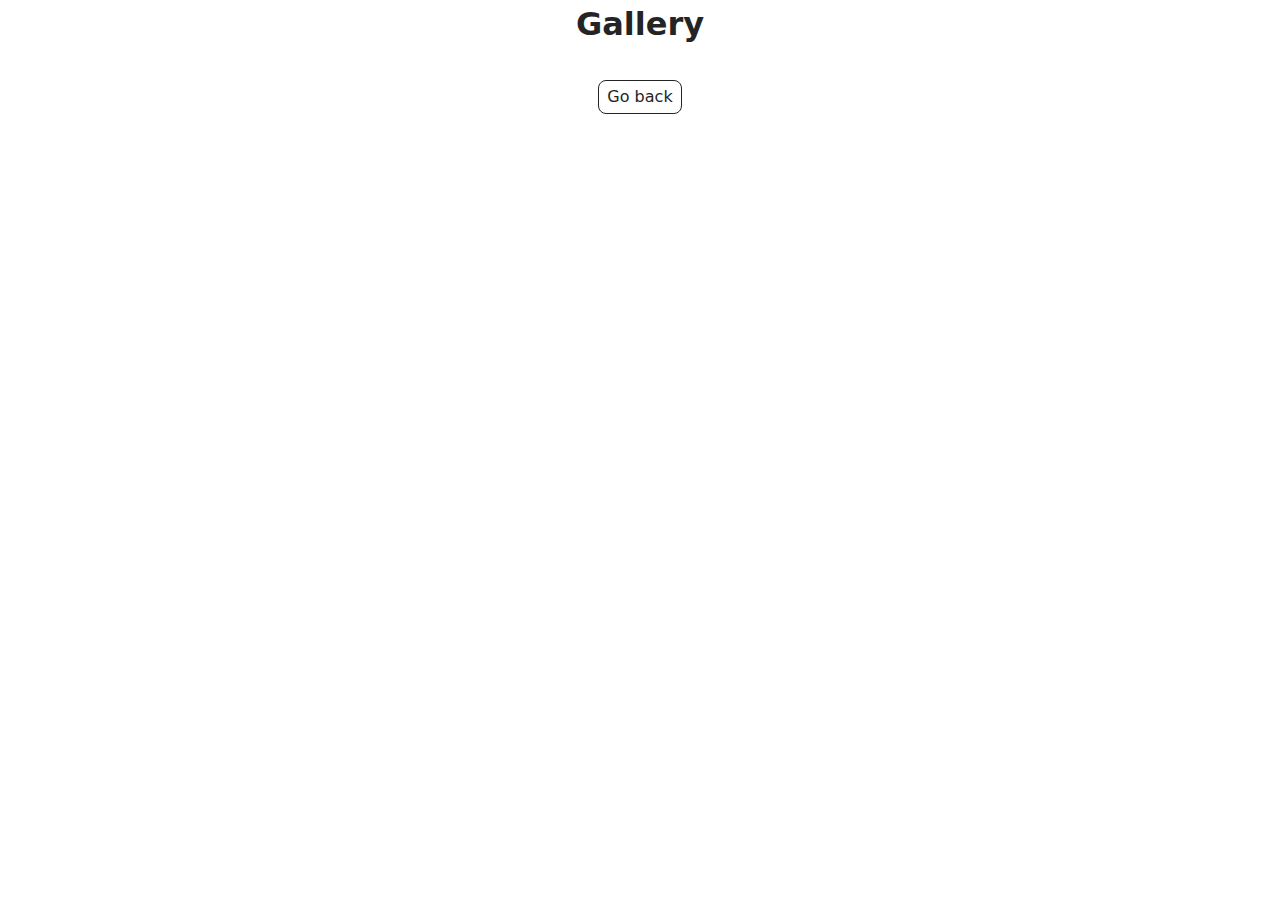
<file: src/1-gallery.html>
<!DOCTYPE html>
<html lang="en">
  <head>
    <meta charset="UTF-8" />
    <meta http-equiv="X-UA-Compatible" content="IE=edge" />
    <meta name="viewport" content="width=device-width, initial-scale=1.0" />
    <title>Gallery</title>
    <link rel="stylesheet" href="./css/styles.css" />
  </head>
  <body>
    <main>
      <div class="container">
        <h1 class="main-title">Gallery</h1>
        <a class="back-link" href="./index.html">Go back</a>
        <ul class="gallery"></ul>
      </div>
    </main>

    <script type="module" src="./js/1-gallery.js"></script>
  </body>
</html>
</file>
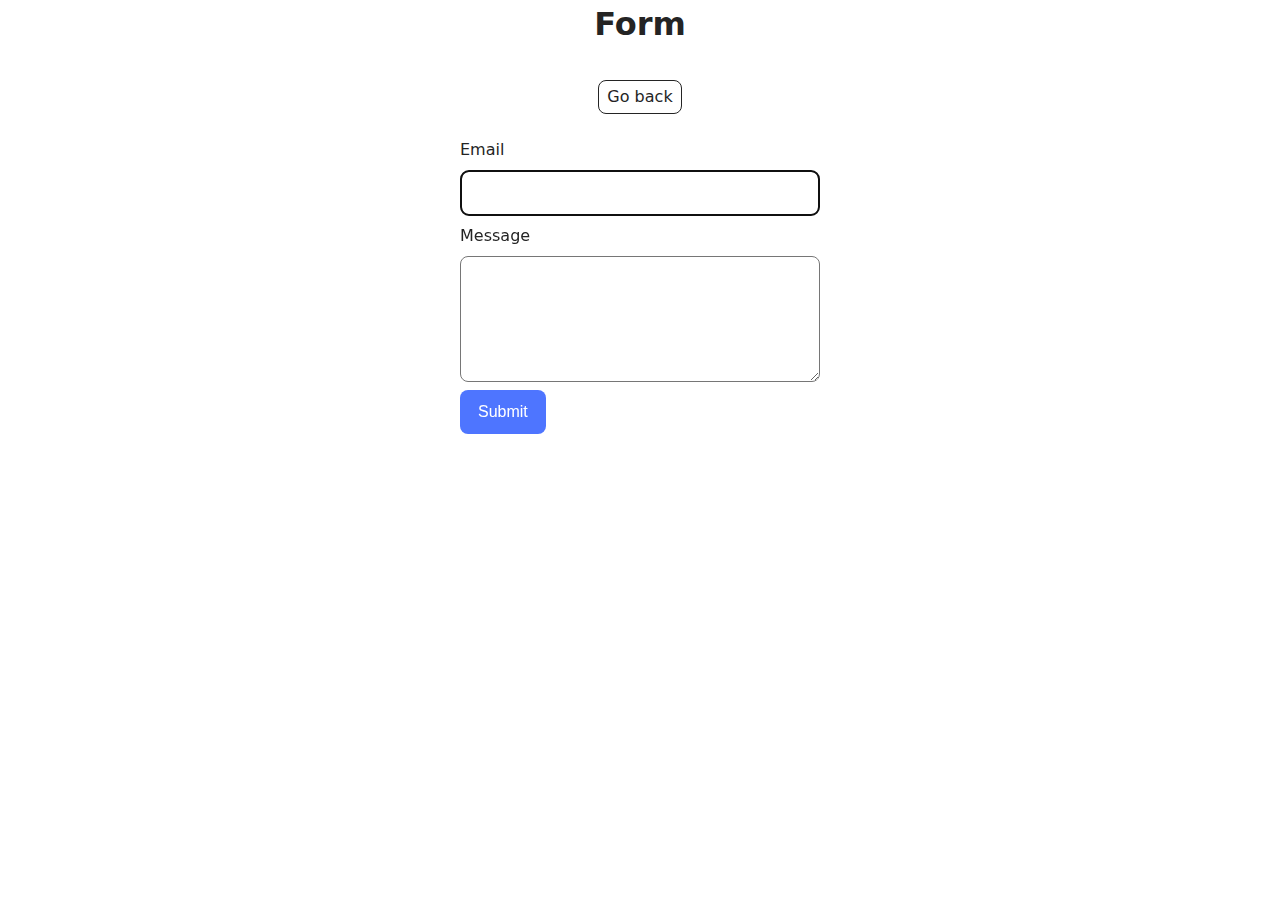
<file: src/2-form.html>
<!DOCTYPE html>
<html lang="en">
  <head>
    <meta charset="UTF-8" />
    <meta http-equiv="X-UA-Compatible" content="IE=edge" />
    <meta name="viewport" content="width=device-width, initial-scale=1.0" />
    <title>Form</title>
    <link rel="stylesheet" href="./css/styles.css" />
  </head>
  <body>
    <main>
      <div class="container">
        <h1 class="main-title">Form</h1>
        <a class="back-link" href="./index.html">Go back</a>
        <form class="feedback-form" autocomplete="off">
          <label>
            Email
            <input type="email" name="email" autofocus />
          </label>
          <label>
            Message
            <textarea name="message" rows="8"></textarea>
          </label>
          <button type="submit">Submit</button>
        </form>
      </div>
    </main>

    <script type="module" src="./js/2-form.js"></script>
  </body>
</html>
</file>
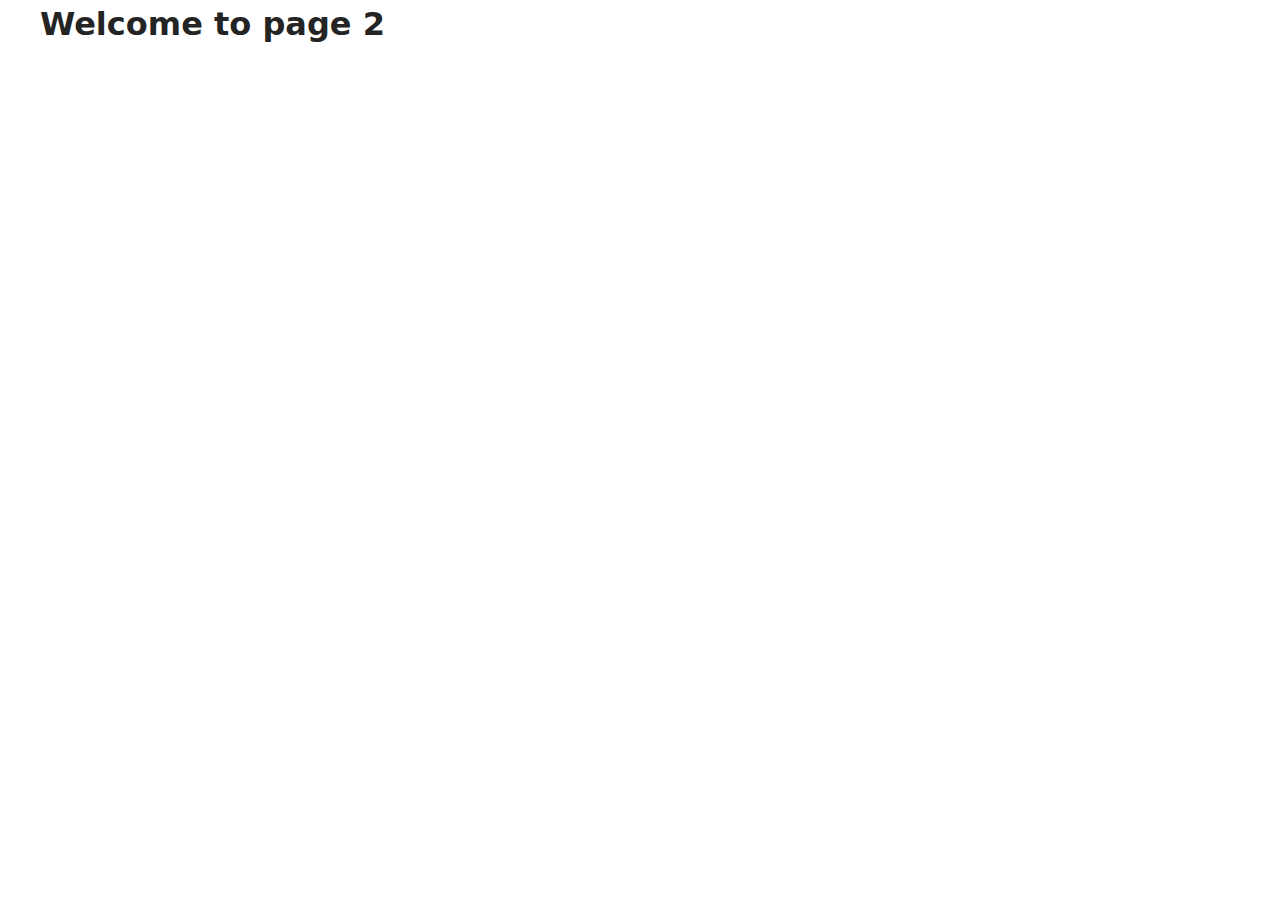
<file: src/page-2.html>
<!DOCTYPE html>
<html lang="en">
  <head>
    <meta charset="UTF-8" />
    <meta http-equiv="X-UA-Compatible" content="IE=edge" />
    <meta name="viewport" content="width=device-width, initial-scale=1.0" />
    <title>Page 2</title>
    <link rel="stylesheet" href="./css/styles.css" />
  </head>
  <body>
    <load
      src="./partials/header.html"
      icon-path="./img/sprite.svg#logo"
      highlight-act="active"
    />

    <main>
      <div class="container">
        <h1 class="main-title">
          <span class="main-title-gradient">Welcome</span> to page 2
        </h1>
        <load src="./partials/back-link.html" />
      </div>
    </main>

    <load src="./partials/footer.html" />
  </body>
</html>
</file>
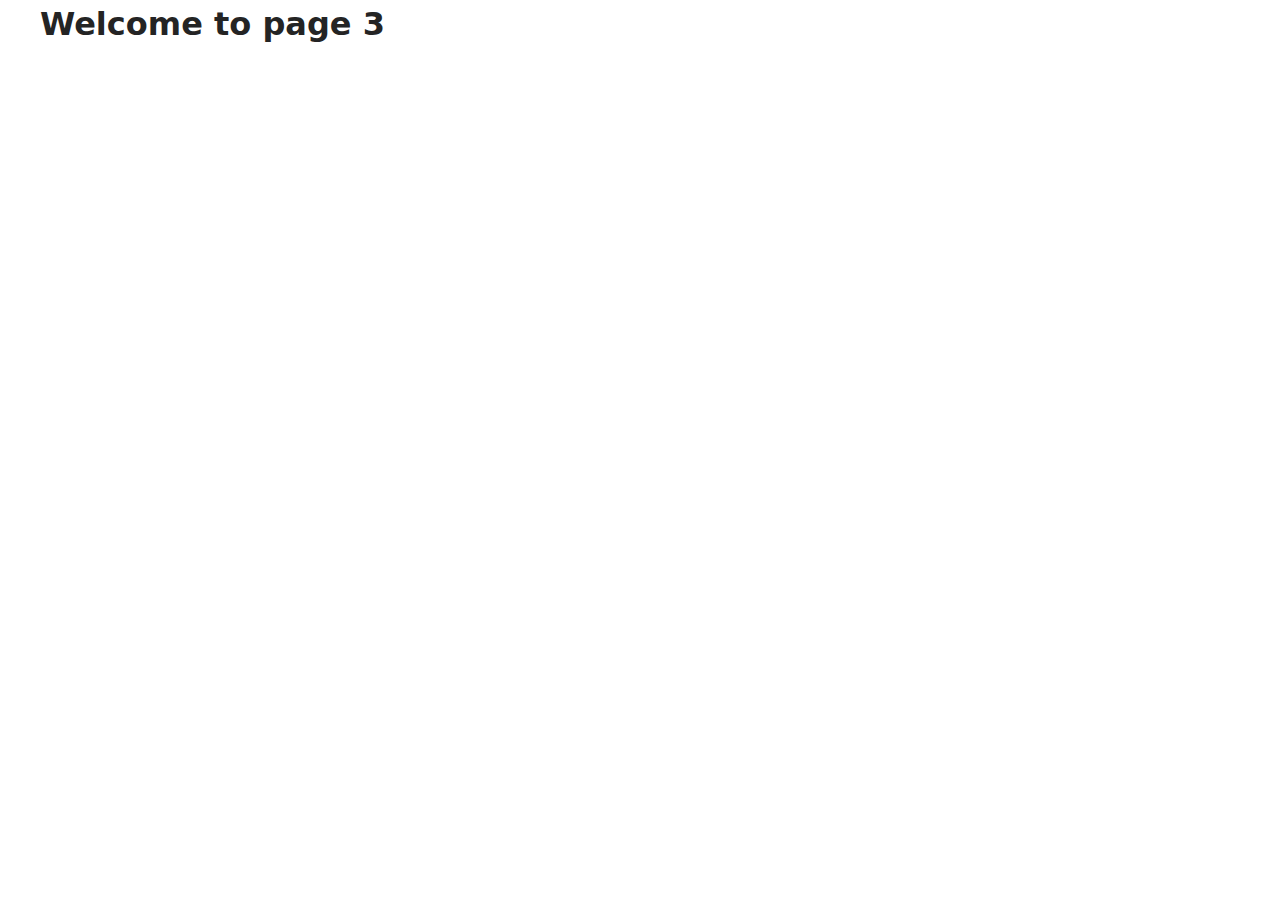
<file: src/page-3.html>
<!DOCTYPE html>
<html lang="en">
  <head>
    <meta charset="UTF-8" />
    <meta http-equiv="X-UA-Compatible" content="IE=edge" />
    <meta name="viewport" content="width=device-width, initial-scale=1.0" />
    <title>Page 3</title>
    <link rel="stylesheet" href="./css/styles.css" />
  </head>
  <body>
    <load
      src="./partials/header.html"
      icon-path="./img/sprite.svg#logo"
      highlight-curr="active"
    />

    <main>
      <div class="container">
        <h1 class="main-title">
          <span class="main-title-gradient">Welcome</span> to page 3
        </h1>
        <load src="./partials/back-link.html" />
      </div>
    </main>

    <load src="./partials/footer.html" />
  </body>
</html>
</file>
<file: src/css/styles.css>
/**
  |============================
  | include css partials with
  | default @import url()
  |============================
*/
/* Common styles */
@import url('./reset.css');
@import url('./base.css');
@import url('./container.css');
@import url('./animations.css');

/* Sections style */
@import url('./header.css');
@import url('./badges.css');
@import url('./back-link.css');
@import url('./1-gallery.css');
@import url('./2-form.css');
</file>
